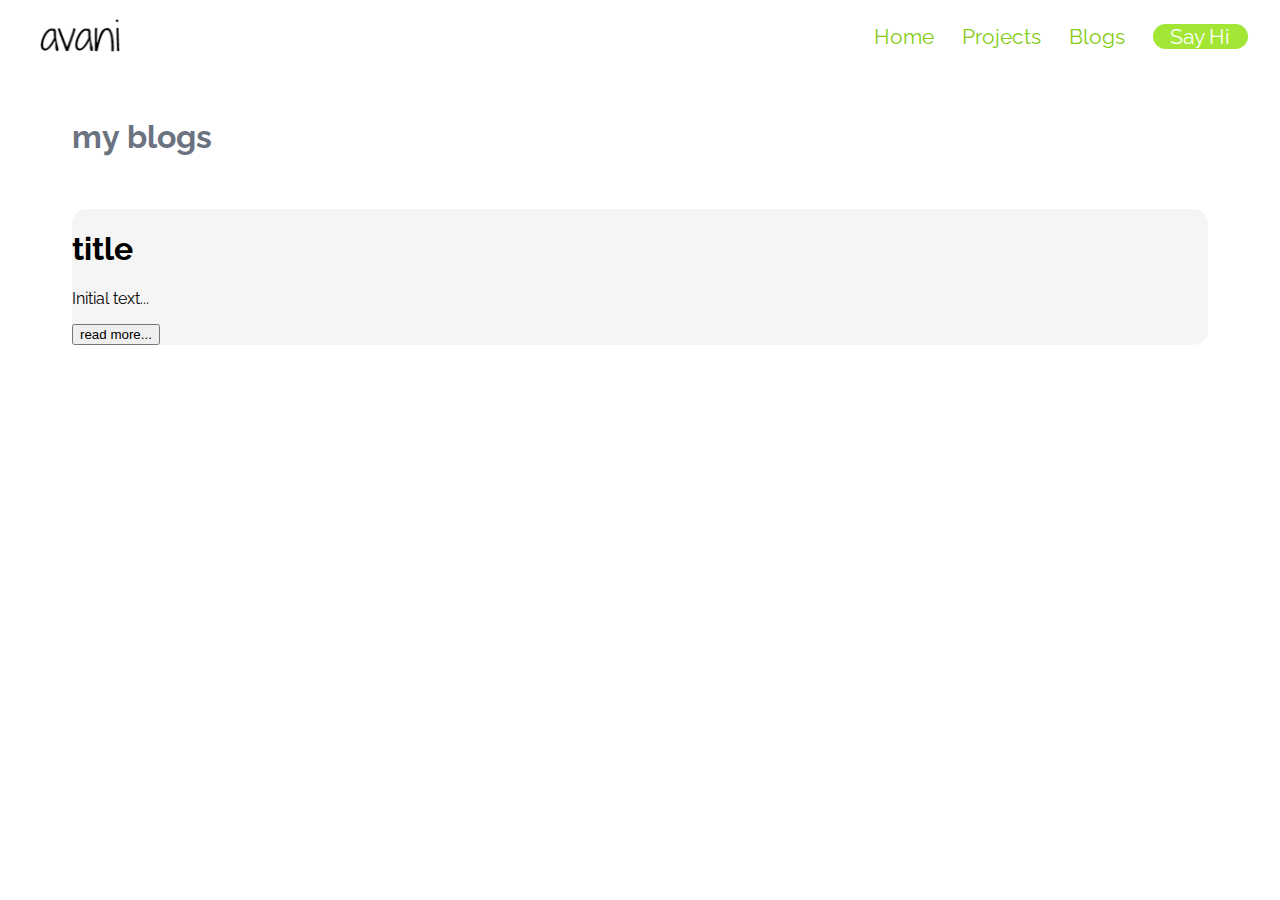
<file: blogs.html>
<!DOCTYPE html>
<html lang="en">
  <head>
    <meta charset="UTF-8" />
    <meta http-equiv="X-UA-Compatible" content="IE=edge" />
    <meta name="viewport" content="width=device-width, initial-scale=1.0" />
    <title>Avani-s-blogs</title>
    <link href="styles.css" rel="stylesheet" />
    <script src="script.js" type="text/javascript"></script>
  </head>
  <body>
    <nav class="navigation">
      <div class="navigation-container">
        <img class="nav-brand flex" src="images\signature.png" />
        <div class="nav-pills">
          <ul class="not-bullet">
            <li class="list-inline">
              <a class="link-tag" href="/">Home</a>
            </li>
            <li class="list-inline">
              <a class="link-tag" href="/projects.html">Projects</a>
            </li>
            <li class="list-inline">
              <a class="link-tag" href="/blogs.html">Blogs</a>
            </li>
            <li class="list-inline">
              <a class="link-tag-last" href="/contact.html">Say Hi</a>
            </li>
          </ul>
        </div>
      </div>
    </nav>
    <div class="blogs-main">
      <header class="hero">
        <h1 class="hero-heading-blog">
          <span class="blog-highlighted"> my blogs </span>
        </h1>
      </header>
      <div class="blogs">
        <div class="blog-no">
          <h1>title</h1>
          <p>Initial text...</p>
          <button type="button" onclick="readblog()">read more...</button>
        </div>
      </div>
    </div>
  </body>
</html>
</file>
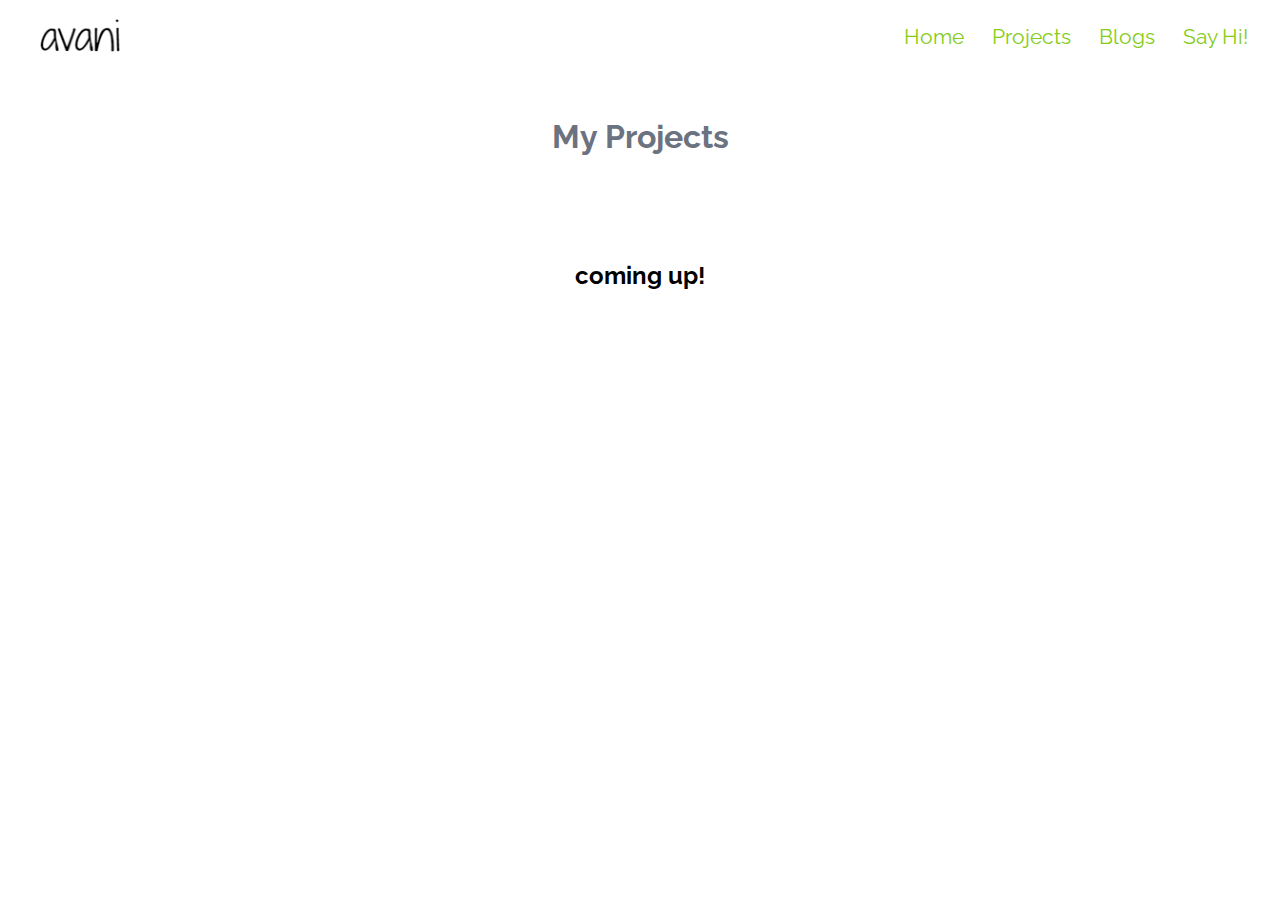
<file: projects.html>
<!DOCTYPE html>
<html lang="en">
  <head>
    <meta charset="UTF-8" />
    <meta http-equiv="X-UA-Compatible" content="IE=edge" />
    <meta name="viewport" content="width=device-width, initial-scale=1.0" />
    <title>Avani-s-projects</title>
    <link href="styles.css" rel="stylesheet" />
  </head>
  <body>
    <nav class="navigation">
      <div class="navigation-container">
        <img class="nav-brand flex" src="images\signature.png" />
        <div class="nav-pills">
          <ul class="not-bullet">
            <li class="list-inline">
              <a class="link-tag" href="/">Home</a>
            </li>
            <li class="list-inline">
              <a class="link-tag" href="/projects.html">Projects</a>
            </li>
            <li class="list-inline">
              <a class="link-tag" href="/blogs.html">Blogs</a>
            </li>
            <li class="list-inline">
              <a class="link-tag" href="/contact.html">Say Hi!</a>
            </li>
          </ul>
        </div>
      </div>
    </nav>
    <header class="hero">
      <h1 class="hero-heading">
        My Projects <br />
        <span class="hero-highlighted"></span>
      </h1>
    </header>
    <h2 class="text_project">coming up!</h2>
  </body>
</html>
</file>
<file: styles.css>
@import url('https://fonts.googleapis.com/css2?family=Cabin&family=Merriweather:ital,wght@1,300&family=Raleway:wght@300&family=Roboto:wght@300&family=Sofia+Sans:wght@300&display=swap');
body{
    font-family: 'Raleway', sans-serif;
}

.dark-mode {
    background-color: black;
    color: white;
  }
.dark-mode{
    background-color: #15181f;
    color: #e5e5e5;
}
.dark-mode #toggle{
    background-color: #ffffff;
}
.dark-mode #toggle:after{
    background-color: transparent;
    box-shadow: 10px 10px #15181f;
    top: -4px;
    left: 30px;
}
  #toggle{
    -webkit-appearance: none;
    appearance: none;
    height: 40px;
    width: 75px;
    background-color: #15181f;
    position: absolute;
    right: 0;
    border-radius: 20px;
    outline: none;
    cursor: pointer;
}
#toggle:after{
    content: "";
    position: absolute;
    height: 30px;
    width: 30px;
    background-color: #ffffff;
    top: 5px;
    left: 7px;
    border-radius: 50%;
}

:root{
    --primary-color: #a3e635;
}
::-webkit-scrollbar {
    width: 10px; 
  }
::-webkit-scrollbar-track {
    background-color: whitesmoke;
    }
    ::-webkit-scrollbar-thumb {
        background-color: var(--primary-color);
        border-radius: 0.5rem;
        }
.navigation{    
    color: black;
    display: inline;
    border-bottom-left-radius: 1rem ;
}
.navigation-container{
    overflow: hidden;
    display: flex;
    align-items: center;
    margin: auto;
}
.navigation-container .nav-brand{
    max-height: 36px;
    cursor: pointer;
    padding-left: 2rem;
}
.navigation-container .nav-pills{
    text-align: right;
    margin-left: auto;
    padding-left: ;
}
.nav-brand{
width: 80px;
}
.flex{
    display: flex;
}
.not-bullet{
    list-style: none;
}
.navigation-container .nav-pills{
    align-items: right;

}
a{
    color:#a3e635;
}
a:hover{
    color: #84cc16;
    font-weight:bolder;
    transition: background-color 0.8s; 

}
a:active{
    color: #a3e635;
}
.navigation-container .nav-pills .list-inline .link-tag{
    display: inline-block;
  position: relative;
  color:#84cc16;
}
.navigation-container .nav-pills .list-inline .link-tag::after{
    content: '';
    position: absolute;
    width: 100%;
    transform: scaleX(0);
    height: 2px;
    bottom: 0;
    left: 0;
    background-color:#84cc16;
    transform-origin: bottom right;
    transition: transform 0.25s ease-out;
}

.navigation-container .nav-pills .list-inline .link-tag:hover::after{
    transform: scaleX(1);
    transform-origin: bottom left;
}

.navigation-container .nav-pills .list-inline{

    display: inline;
    padding-right: 1.5rem;
}
.navigation .nav-brand{
    font-family: 'Roboto', sans-serif;
}

.navigation-container .nav-pills .list-inline .link-tag{
    color:#84cc16;
    text-decoration: none;
    size: 4rem;
    font-size: 1.3rem;
} 
.link-tag-last{
    padding-left: 1.1rem;
    padding-right: 1.1rem;
    border-radius: 32px;
    color: white;
    background-color: #a3e635;
    text-decoration: none;
    font-size: 1.3rem;
}
.hero{
    padding: 2rem;
   
}
.hero-img{
    max-width:350px;
    display: block;
    margin: auto;
    padding-bottom: 2rem;
    padding-top: 1.5rem;
    align-items: center;
   }
   .hero-heading{
    text-align: center;
    color: #6b7280;
    overflow-y: auto;
    overflow-x: hidden;
   }
   .hero-highlighted{
    color: #a3e635;
    font-weight: bold;
    font-size: 3rem;
   }
.tech{

    text-align: center;
}
.tech-stack-main{
   
    display: grid;
    grid-template-columns: repeat(3,minmax(0,1fr));
   margin-left: auto;
   margin-right: auto;
    width: 1200px;
    gap: 1rem;
   align-items: center;
}
.tech-stack-main .tech-stack{
   
 background-color: whitesmoke;
  display: flex;
  align-items: center;
  justify-content: center;
  border-radius: 10px;
  width: 300px;
  padding-left: 2rem;
  padding-right: 2rem;

}
.tech-stack-main .tech-stack:hover{
    border-style: groove;
    border-color:#a3e635;
    -webkit-transform: scale(1.1);
-ms-transform: scale(1.1);
transform: scale(1.1);
display: flex;
  align-items: center;
  justify-content: center;
  border-radius: 10px;
  border-width: thin;
}
.tech-stack .tech-pills{
  padding-left: 1.1rem;
}
.projects{
    text-align: center;
    padding: 2rem;
    color: black;
}
.text_project{
    text-align: center;
    padding: 2rem;
    
}
.sec-link{
    text-decoration: none;
    color: #a3e635;
    font-weight: bold;

}
.blogs-main{
    padding-left: 2rem;
    padding-right: 2rem;
}
.blogs-list{
    padding: 2rem;
    padding-top: 2rem;
    text-align: center;

    background-color: whitesmoke;
}
.hero-heading-blog{
color: #6b7280;
}
.blogs{
    display: grid;
    padding-left:2rem;
    padding-right:2rem;
    align-items: center;

}
.blogs .blog-no{
    border-radius: 15px;
    background-color: whitesmoke;
    
}

.heading{
    padding-bottom: 2rem;
}

.faded-text{
    user-select: none;
    font-size: 7rem;
    color:rgb(231, 231, 231);
    bottom:-16%;
    top:-5%;
    font-weight: bold;

}
.foot{
border-top: 1px solid;
border-width: 50%;
text-align: center;
padding: 2rem; 
}
   
.social-link{
list-style: none;
}
.socio{
    padding-left: 0.05rem;
}
.socio:hover{
    -webkit-transform: scale(1.1);
    -ms-transform: scale(1.1);
    transform: scale(1.1);
}
.list-inline-f{
    display: inline;
    padding-right: 1.5rem;
    padding-bottom: 2rem;
}
.socio-image{
    max-width: 80px;
    gap: 2rem;
}
</file>
